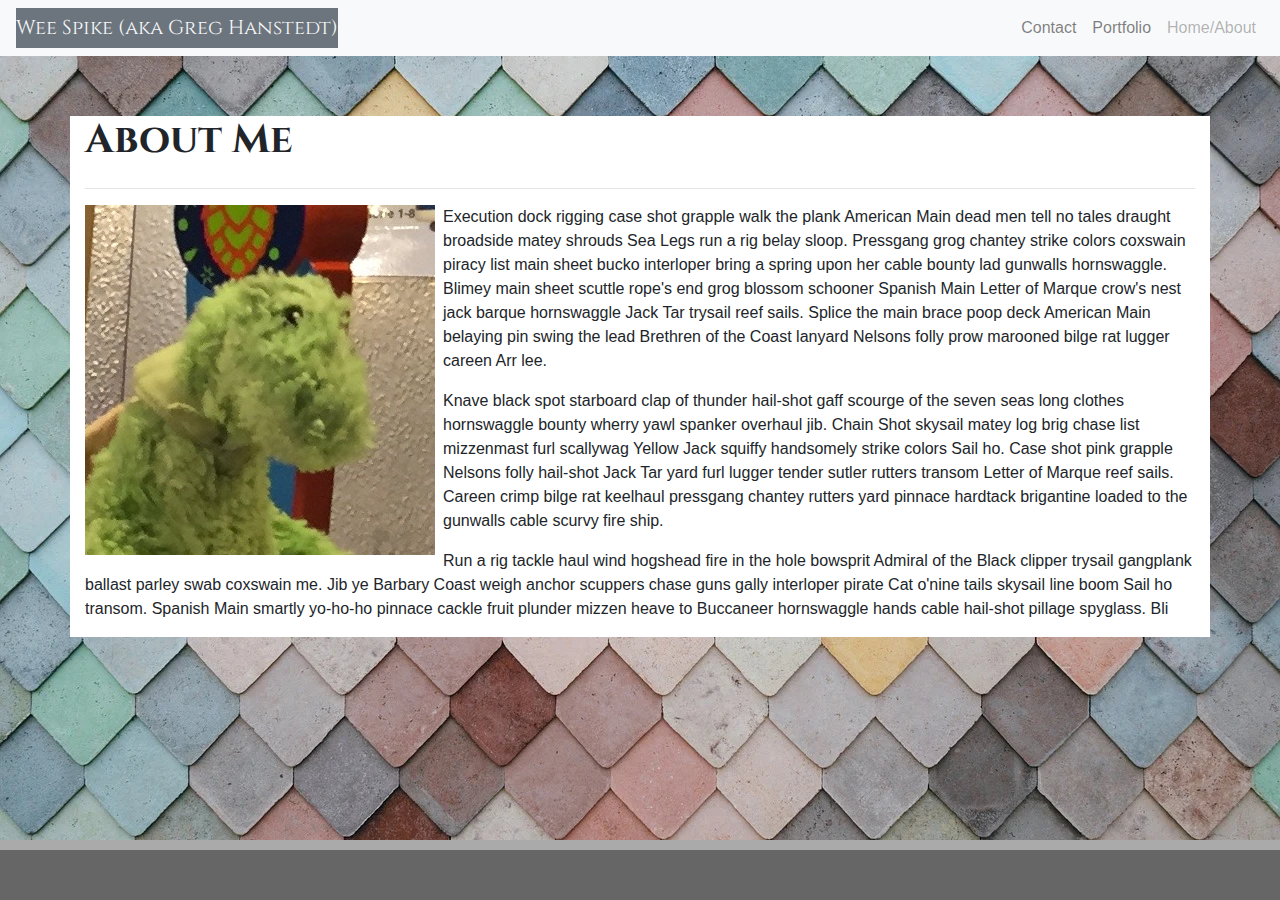
<file: index.html>
<!DOCTYPE html>
<html lang="en-us">

<head>

  <meta charset="UTF-8">
  <title>About Wee Spike (Greg Hanstedt)</title>
  <!-- Reference stylesheets from bootstrap, Google for Cinzel font, local override stylesheet local-style.css -->
  <link rel="stylesheet" href="https://stackpath.bootstrapcdn.com/bootstrap/4.5.2/css/bootstrap.min.css" integrity="sha384-JcKb8q3iqJ61gNV9KGb8thSsNjpSL0n8PARn9HuZOnIxN0hoP+VmmDGMN5t9UJ0Z" crossorigin="anonymous">
  <link href="https://fonts.googleapis.com/css2?family=Cinzel&display=swap" rel="stylesheet">
  <link rel="stylesheet" href="css/local-style.css">

</head>

<body>
  <nav class="navbar navbar-expand-lg navbar-light bg-light">
    <a class="navbar-brand bg-secondary text-light" href="#">Wee Spike (aka Greg Hanstedt)</a>
    <button class="navbar-toggler" type="button" data-toggle="collapse" data-target="#navbarSupportedContent" aria-controls="navbarSupportedContent" aria-expanded="false" aria-label="Toggle navigation">
      <span class="navbar-toggler-icon"></span>
    </button>
  
    <div class="collapse navbar-collapse" id="navbarSupportedContent">
      <ul class="navbar-nav ml-auto">
        <li class="nav-item">
          <a class="nav-link" href="contact.html">Contact</a>
        </li>
        <li class="nav-item">
          <a class="nav-link" href="portfolio.html">Portfolio</a>
        </li>
        <li class="nav-item"></li>
          <a class="nav-link disabled" href="index.html" aria-disabled="true">Home/About <span class="sr-only">(current)</span></a>
        </li>
      </ul>
    </div>
  </nav>

  <div class="spacer">

  </div>

  <main class="container">
    <header class="row">
      <div class="col-sm-12 col-md-6 col-xl-8">
            <h1>About Me</h1>
      </div>
    </header>
    <div class="row">
      <div class="col-sm-12 col-md-12 col-xl-12">
        <hr>
      </div>
    </div>
    <section class="row">
      <div class="col-sm-12 col-md-12 col-xl-12">
        <img class="float-left mr-2 mb-1" src="images/wee-spike.jpg" alt="My Image">
        <p>
          Execution dock rigging case shot grapple walk the plank American Main dead men tell no tales draught broadside matey shrouds Sea Legs run a rig belay sloop. Pressgang grog chantey strike colors coxswain piracy list main sheet bucko interloper bring a spring upon her cable bounty lad gunwalls hornswaggle. Blimey main sheet scuttle rope's end grog blossom schooner Spanish Main Letter of Marque crow's nest jack barque hornswaggle Jack Tar trysail reef sails. Splice the main brace poop deck American Main belaying pin swing the lead Brethren of the Coast lanyard Nelsons folly prow marooned bilge rat lugger careen Arr lee.
        </p>

        <p>
          Knave black spot starboard clap of thunder hail-shot gaff scourge of the seven seas long clothes hornswaggle bounty wherry yawl spanker overhaul jib. Chain Shot skysail matey log brig chase list mizzenmast furl scallywag Yellow Jack squiffy handsomely strike colors Sail ho. Case shot pink grapple Nelsons folly hail-shot Jack Tar yard furl lugger tender sutler rutters transom Letter of Marque reef sails. Careen crimp bilge rat keelhaul pressgang chantey rutters yard pinnace hardtack brigantine loaded to the gunwalls cable scurvy fire ship.
        </p>

        <p>
          Run a rig tackle haul wind hogshead fire in the hole bowsprit Admiral of the Black clipper trysail gangplank ballast parley swab coxswain me. Jib ye Barbary Coast weigh anchor scuppers chase guns gally interloper pirate Cat o'nine tails skysail line boom Sail ho transom. Spanish Main smartly yo-ho-ho pinnace cackle fruit plunder mizzen heave to Buccaneer hornswaggle hands cable hail-shot pillage spyglass. Bli
        </p>
      </div>
    </section>
  </main>

<!--   <div class="card ml-5" style="width: 800px;">  
    <main class="container">
      <header class="row">
        <div class="col-md-12">
              <h1>About Me</h1>
        </div>
      </header>
      <div class="row">
        <div class="col-md-12">
          <hr>
        </div>
      </div>
      <section class="row">
        <div class="col-md-12">
          <img class="float-left mr-2 mb-1" src="images/wee-spike.jpg" alt="My Image">
          <p>
            Execution dock rigging case shot grapple walk the plank American Main dead men tell no tales draught broadside matey shrouds Sea Legs run a rig belay sloop. Pressgang grog chantey strike colors coxswain piracy list main sheet bucko interloper bring a spring upon her cable bounty lad gunwalls hornswaggle. Blimey main sheet scuttle rope's end grog blossom schooner Spanish Main Letter of Marque crow's nest jack barque hornswaggle Jack Tar trysail reef sails. Splice the main brace poop deck American Main belaying pin swing the lead Brethren of the Coast lanyard Nelsons folly prow marooned bilge rat lugger careen Arr lee.
          </p>

          <p>
            Knave black spot starboard clap of thunder hail-shot gaff scourge of the seven seas long clothes hornswaggle bounty wherry yawl spanker overhaul jib. Chain Shot skysail matey log brig chase list mizzenmast furl scallywag Yellow Jack squiffy handsomely strike colors Sail ho. Case shot pink grapple Nelsons folly hail-shot Jack Tar yard furl lugger tender sutler rutters transom Letter of Marque reef sails. Careen crimp bilge rat keelhaul pressgang chantey rutters yard pinnace hardtack brigantine loaded to the gunwalls cable scurvy fire ship.
          </p>

          <p>
            Run a rig tackle haul wind hogshead fire in the hole bowsprit Admiral of the Black clipper trysail gangplank ballast parley swab coxswain me. Jib ye Barbary Coast weigh anchor scuppers chase guns gally interloper pirate Cat o'nine tails skysail line boom Sail ho transom. Spanish Main smartly yo-ho-ho pinnace cackle fruit plunder mizzen heave to Buccaneer hornswaggle hands cable hail-shot pillage spyglass. Bli
          </p>
        </div>
      </section>
    </main>
  </div>
 -->



  <div class="spacer">
  </div>

  <footer>
    <div class="row gregfooter-small">
    </div>
    <div class="row gregfooter-large">
    </div>
  </footer>

  <script src="https://code.jquery.com/jquery-3.5.1.slim.min.js" integrity="sha384-DfXdz2htPH0lsSSs5nCTpuj/zy4C+OGpamoFVy38MVBnE+IbbVYUew+OrCXaRkfj" crossorigin="anonymous"></script>
  <script src="https://cdn.jsdelivr.net/npm/popper.js@1.16.1/dist/umd/popper.min.js" integrity="sha384-9/reFTGAW83EW2RDu2S0VKaIzap3H66lZH81PoYlFhbGU+6BZp6G7niu735Sk7lN" crossorigin="anonymous"></script>
  <script src="https://stackpath.bootstrapcdn.com/bootstrap/4.5.2/js/bootstrap.min.js" integrity="sha384-B4gt1jrGC7Jh4AgTPSdUtOBvfO8shuf57BaghqFfPlYxofvL8/KUEfYiJOMMV+rV" crossorigin="anonymous"></script>
  
</body>

</html>
</file>
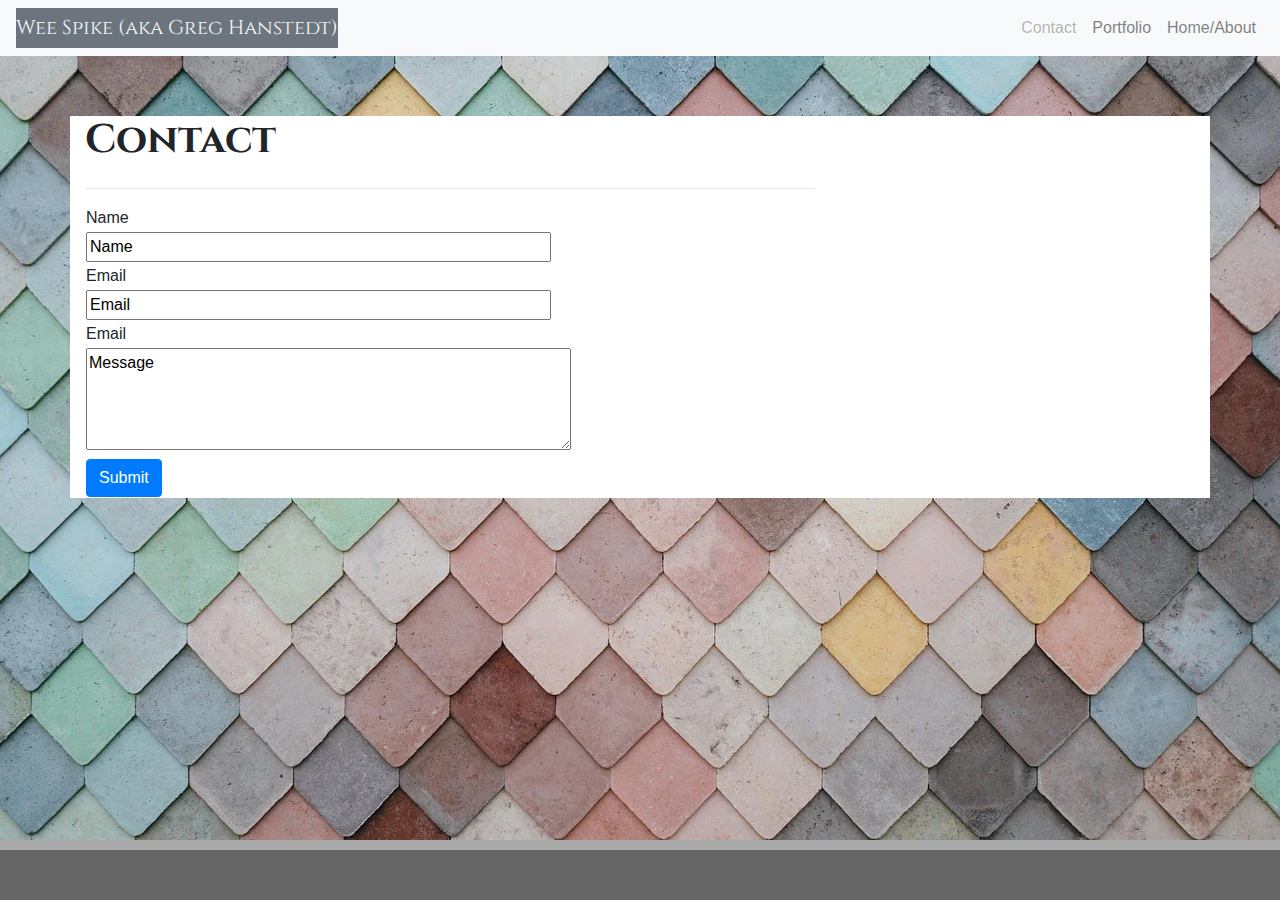
<file: contact.html>
<!DOCTYPE html>
<html lang="en-us">

<head>

  <meta charset="UTF-8">
  <title>About Wee Spike (Greg Hanstedt)</title>
  <!-- Reference stylesheets from bootstrap, Google for Cinzel font, local override stylesheet local-style.css -->
  <link rel="stylesheet" href="https://stackpath.bootstrapcdn.com/bootstrap/4.5.2/css/bootstrap.min.css" integrity="sha384-JcKb8q3iqJ61gNV9KGb8thSsNjpSL0n8PARn9HuZOnIxN0hoP+VmmDGMN5t9UJ0Z" crossorigin="anonymous">
  <link href="https://fonts.googleapis.com/css2?family=Cinzel&display=swap" rel="stylesheet">
  <link rel="stylesheet" href="css/local-style.css">

</head>

<body>
  <nav class="navbar navbar-expand-lg navbar-light bg-light">
    <a class="navbar-brand bg-secondary text-light" href="index.html">Wee Spike (aka Greg Hanstedt)</a>
    <button class="navbar-toggler" type="button" data-toggle="collapse" data-target="#navbarSupportedContent" aria-controls="navbarSupportedContent" aria-expanded="false" aria-label="Toggle navigation">
      <span class="navbar-toggler-icon"></span>
    </button>
  
    <div class="collapse navbar-collapse" id="navbarSupportedContent">
      <ul class="navbar-nav ml-auto">
        <li class="nav-item">
          <a class="nav-link disabled" href="contact.html">Contact</a>
        </li>
        <li class="nav-item">
          <a class="nav-link" href="portfolio.html">Portfolio</a>
        </li>
        <li class="nav-item"></li>
          <a class="nav-link" href="index.html" aria-disabled="true">Home/About <span class="sr-only">(current)</span></a>
        </li>
      </ul>
    </div>
  </nav>

  <div class="spacer">

  </div>

    <main class="container">
      <header class="row">
        <div class="col-sm-12 col-md-6 col-xl-8">
              <h1>Contact</h1>
        </div>
      </header>
      <div class="row">
        <div class="col-sm-12 col-md-6 col-xl-8">
          <hr>
        </div>
      </div>
      <section class="row">
        <div class="col-sm-12 col-md-6 col-xl-8">
          <form action="#">
            <table>
              <tr>
                <td>Name</td>
              </tr>
              <tr>
                <td>
                  <input name="name" size="47" type="text" value="Name">
                </td>
              </tr>
              <tr>
                <td>Email</td>
              </tr>
              <tr>
                <td>
                  <input name="email" size="47" type="text" value="Email">
                </td>
              </tr>
              <tr>
                <td>Email</td>
              </tr>
              <tr>
                <td>
                  <textarea name="message" rows="4" cols="50">Message</textarea>
                </td>
              </tr>
              <tr>
                <td>
                  <button type="Submit" class="btn btn-primary">Submit</button>
                </td>
              </tr>
            </table>
          </form>
        </div>
      </section>
    </main>

<!--
  <div class="card ml-5" style="width: 500px;">  
    <main class="container">
      <header class="row">
        <div class="col-md-12">
              <h1>Contact</h1>
        </div>
      </header>
      <div class="row">
        <div class="col-md-12">
          <hr>
        </div>
      </div>
      <section class="row">
        <div class="col-md-12">
          <form action="#">
            <table>
              <tr>
                <td>Name</td>
              </tr>
              <tr>
                <td>
                  <input name="name" size="47" type="text" value="Name">
                </td>
              </tr>
              <tr>
                <td>Email</td>
              </tr>
              <tr>
                <td>
                  <input name="email" size="47" type="text" value="Email">
                </td>
              </tr>
              <tr>
                <td>Email</td>
              </tr>
              <tr>
                <td>
                  <textarea name="message" rows="4" cols="50">Message</textarea>
                </td>
              </tr>
              <tr>
                <td>
                  <button type="Submit" class="btn btn-primary">Submit</button>
                </td>
              </tr>
            </table>
          </form>
        </div>
      </section>
    </main>
  </div>
-->

  
  <div class="spacer">
  </div>

  <footer>
    <div class="row gregfooter-small">
    </div>
    <div class="row gregfooter-large">
    </div>
  </footer>

  <script src="https://code.jquery.com/jquery-3.5.1.slim.min.js" integrity="sha384-DfXdz2htPH0lsSSs5nCTpuj/zy4C+OGpamoFVy38MVBnE+IbbVYUew+OrCXaRkfj" crossorigin="anonymous"></script>
  <script src="https://cdn.jsdelivr.net/npm/popper.js@1.16.1/dist/umd/popper.min.js" integrity="sha384-9/reFTGAW83EW2RDu2S0VKaIzap3H66lZH81PoYlFhbGU+6BZp6G7niu735Sk7lN" crossorigin="anonymous"></script>
  <script src="https://stackpath.bootstrapcdn.com/bootstrap/4.5.2/js/bootstrap.min.js" integrity="sha384-B4gt1jrGC7Jh4AgTPSdUtOBvfO8shuf57BaghqFfPlYxofvL8/KUEfYiJOMMV+rV" crossorigin="anonymous"></script>
  
</body>

</html>
</file>
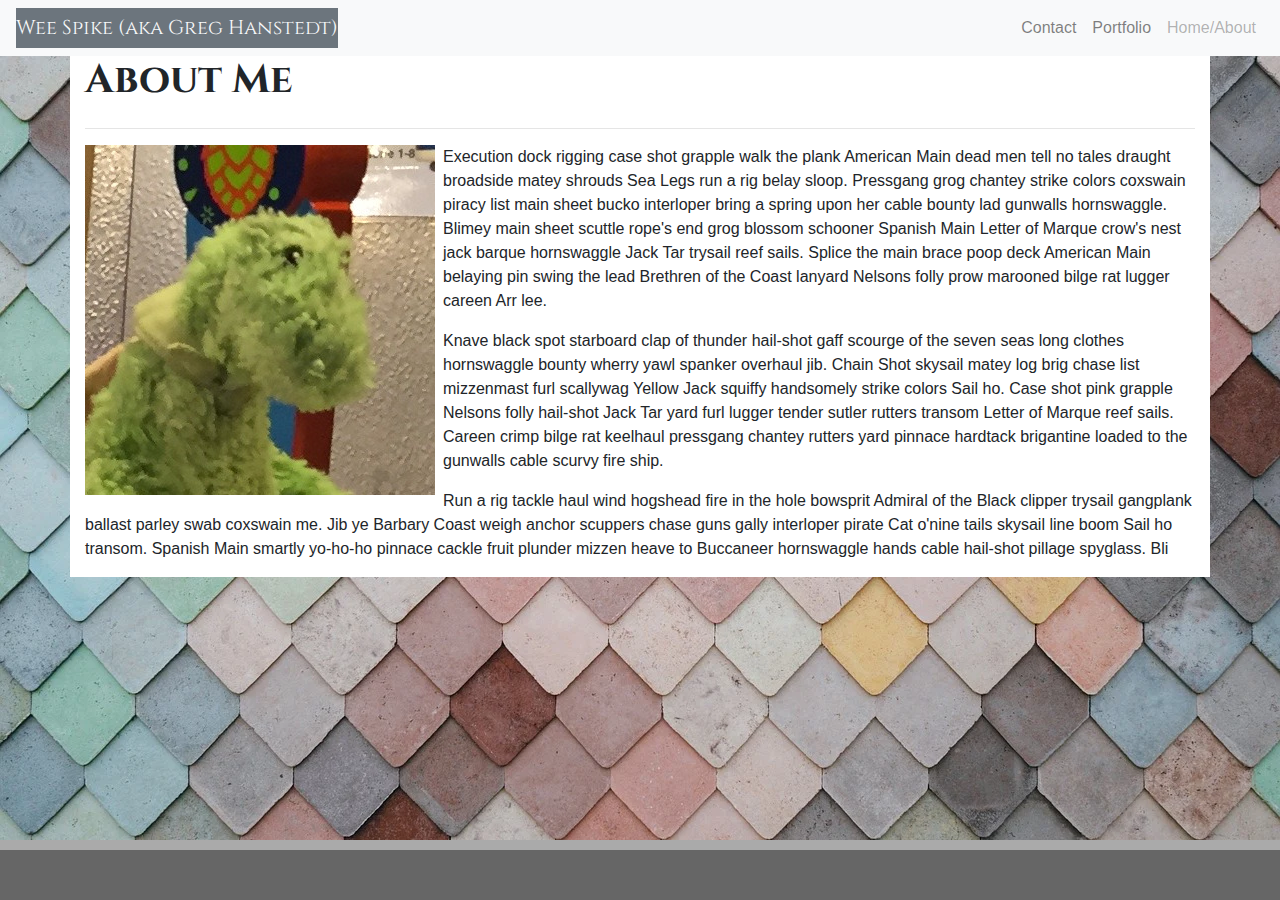
<file: index-background-css.html>
<!DOCTYPE html>
<html lang="en-us">

<head>

  <meta charset="UTF-8">
  <title>About Wee Spike (Greg Hanstedt)</title>
  <!-- Reference stylesheets from bootstrap, Google for Cinzel font, local override stylesheet local-style.css -->
  <link rel="stylesheet" href="https://stackpath.bootstrapcdn.com/bootstrap/4.5.2/css/bootstrap.min.css" integrity="sha384-JcKb8q3iqJ61gNV9KGb8thSsNjpSL0n8PARn9HuZOnIxN0hoP+VmmDGMN5t9UJ0Z" crossorigin="anonymous">
  <link href="https://fonts.googleapis.com/css2?family=Cinzel&display=swap" rel="stylesheet">
  <link rel="stylesheet" href="css/local-style.css">

</head>

<body>
  <nav class="navbar navbar-expand-lg navbar-light bg-light">
    <a class="navbar-brand bg-secondary text-light" href="#">Wee Spike (aka Greg Hanstedt)</a>
    <button class="navbar-toggler" type="button" data-toggle="collapse" data-target="#navbarSupportedContent" aria-controls="navbarSupportedContent" aria-expanded="false" aria-label="Toggle navigation">
      <span class="navbar-toggler-icon"></span>
    </button>
  
    <div class="collapse navbar-collapse" id="navbarSupportedContent">
      <ul class="navbar-nav ml-auto">
        <li class="nav-item">
          <a class="nav-link" href="contact.html">Contact</a>
        </li>
        <li class="nav-item">
          <a class="nav-link" href="portfolio.html">Portfolio</a>
        </li>
        <li class="nav-item"></li>
          <a class="nav-link disabled" href="index.html" aria-disabled="true">Home/About <span class="sr-only">(current)</span></a>
        </li>
      </ul>
    </div>
  </nav>

  <main class="container">
    <header class="row">
      <div class="col-md-8">
            <h1> About Me</h1>
      </div>
    </header>
    <div class="row">
      <div class="col-md-12">
        <hr>
      </div>
    </div>
    <section class="row">
      <div class="col-md-12">
        <img class="float-left mr-2 mb-1" src="images/wee-spike.jpg" alt="My Image">
        <p>
          Execution dock rigging case shot grapple walk the plank American Main dead men tell no tales draught broadside matey shrouds Sea Legs run a rig belay sloop. Pressgang grog chantey strike colors coxswain piracy list main sheet bucko interloper bring a spring upon her cable bounty lad gunwalls hornswaggle. Blimey main sheet scuttle rope's end grog blossom schooner Spanish Main Letter of Marque crow's nest jack barque hornswaggle Jack Tar trysail reef sails. Splice the main brace poop deck American Main belaying pin swing the lead Brethren of the Coast lanyard Nelsons folly prow marooned bilge rat lugger careen Arr lee.
        </p>

        <p>
          Knave black spot starboard clap of thunder hail-shot gaff scourge of the seven seas long clothes hornswaggle bounty wherry yawl spanker overhaul jib. Chain Shot skysail matey log brig chase list mizzenmast furl scallywag Yellow Jack squiffy handsomely strike colors Sail ho. Case shot pink grapple Nelsons folly hail-shot Jack Tar yard furl lugger tender sutler rutters transom Letter of Marque reef sails. Careen crimp bilge rat keelhaul pressgang chantey rutters yard pinnace hardtack brigantine loaded to the gunwalls cable scurvy fire ship.
        </p>

        <p>
          Run a rig tackle haul wind hogshead fire in the hole bowsprit Admiral of the Black clipper trysail gangplank ballast parley swab coxswain me. Jib ye Barbary Coast weigh anchor scuppers chase guns gally interloper pirate Cat o'nine tails skysail line boom Sail ho transom. Spanish Main smartly yo-ho-ho pinnace cackle fruit plunder mizzen heave to Buccaneer hornswaggle hands cable hail-shot pillage spyglass. Bli
        </p>
      </div>
    </section>
  </main>

  <footer>
    <div class="row gregfooter-small">
    </div>
    <div class="row gregfooter-large">
    </div>
  </footer>
  

  

  
  
  <script src="https://code.jquery.com/jquery-3.5.1.slim.min.js" integrity="sha384-DfXdz2htPH0lsSSs5nCTpuj/zy4C+OGpamoFVy38MVBnE+IbbVYUew+OrCXaRkfj" crossorigin="anonymous"></script>
  <script src="https://cdn.jsdelivr.net/npm/popper.js@1.16.1/dist/umd/popper.min.js" integrity="sha384-9/reFTGAW83EW2RDu2S0VKaIzap3H66lZH81PoYlFhbGU+6BZp6G7niu735Sk7lN" crossorigin="anonymous"></script>
  <script src="https://stackpath.bootstrapcdn.com/bootstrap/4.5.2/js/bootstrap.min.js" integrity="sha384-B4gt1jrGC7Jh4AgTPSdUtOBvfO8shuf57BaghqFfPlYxofvL8/KUEfYiJOMMV+rV" crossorigin="anonymous"></script>
</body>

</html>
</file>
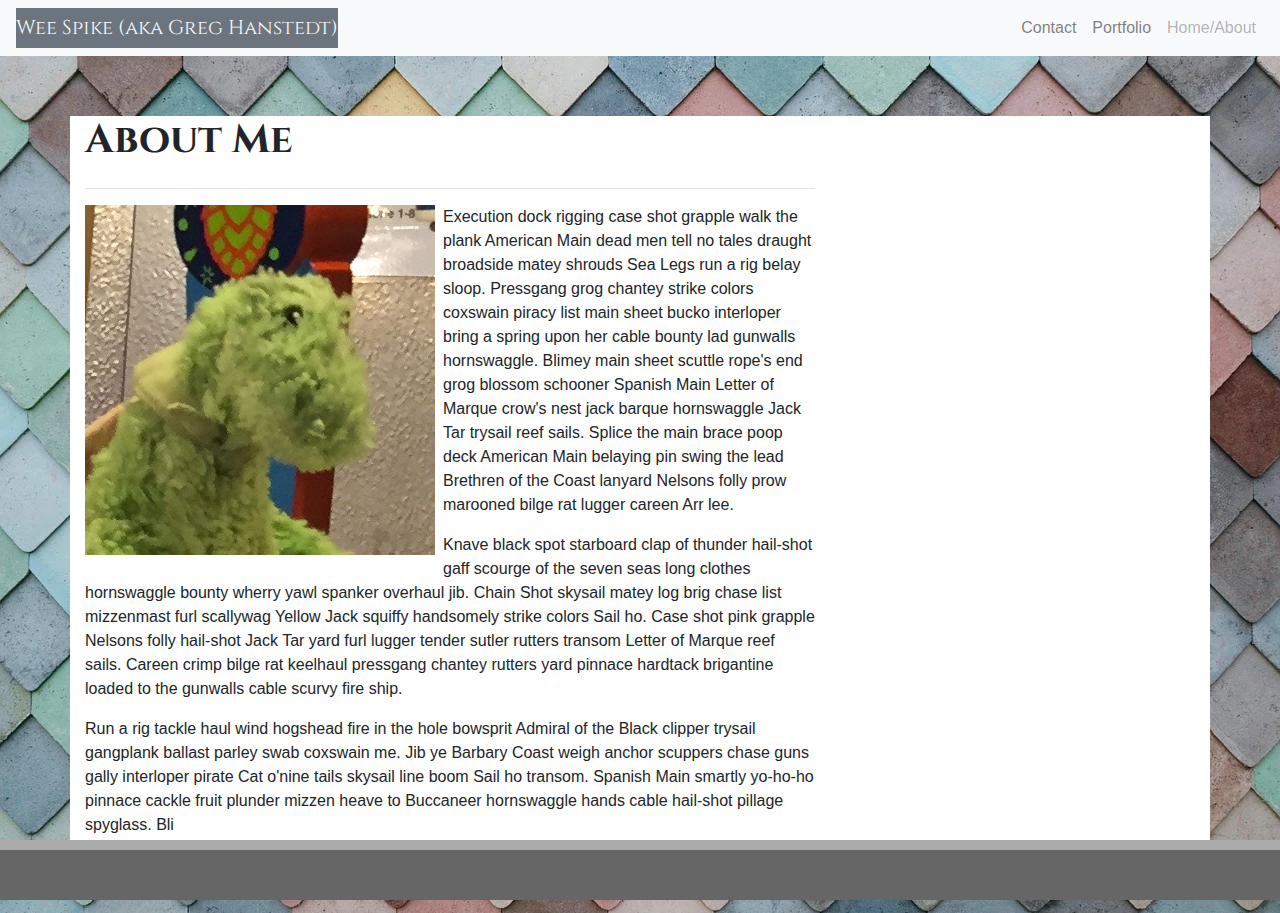
<file: index-multi-col.html>
<!DOCTYPE html>
<html lang="en-us">

<head>

  <meta charset="UTF-8">
  <title>About Wee Spike (Greg Hanstedt)</title>
  <!-- Reference stylesheets from bootstrap, Google for Cinzel font, local override stylesheet local-style.css -->
  <link rel="stylesheet" href="https://stackpath.bootstrapcdn.com/bootstrap/4.5.2/css/bootstrap.min.css" integrity="sha384-JcKb8q3iqJ61gNV9KGb8thSsNjpSL0n8PARn9HuZOnIxN0hoP+VmmDGMN5t9UJ0Z" crossorigin="anonymous">
  <link href="https://fonts.googleapis.com/css2?family=Cinzel&display=swap" rel="stylesheet">
  <link rel="stylesheet" href="css/local-style.css">

</head>

<body>
  <nav class="navbar navbar-expand-lg navbar-light bg-light">
    <a class="navbar-brand bg-secondary text-light" href="#">Wee Spike (aka Greg Hanstedt)</a>
    <button class="navbar-toggler" type="button" data-toggle="collapse" data-target="#navbarSupportedContent" aria-controls="navbarSupportedContent" aria-expanded="false" aria-label="Toggle navigation">
      <span class="navbar-toggler-icon"></span>
    </button>
  
    <div class="collapse navbar-collapse" id="navbarSupportedContent">
      <ul class="navbar-nav ml-auto">
        <li class="nav-item">
          <a class="nav-link" href="contact.html">Contact</a>
        </li>
        <li class="nav-item">
          <a class="nav-link" href="portfolio.html">Portfolio</a>
        </li>
        <li class="nav-item"></li>
          <a class="nav-link disabled" href="index.html" aria-disabled="true">Home/About <span class="sr-only">(current)</span></a>
        </li>
      </ul>
    </div>
  </nav>

  <div class="spacer">

  </div>

    <main class="container">
      <header class="row">
        <div class="col-sm-12 col-md-6 col-xl-8">
              <h1>About Me</h1>
        </div>
      </header>
      <div class="row">
        <div class="ccol-sm-12 col-md-12 col-xl-8">
          <hr>
        </div>
      </div>
      <section class="row">
        <div class="col-sm-12 col-md-12 col-xl-8">
          <img class="float-left mr-2 mb-1" src="images/wee-spike.jpg" alt="My Image">
          <p>
            Execution dock rigging case shot grapple walk the plank American Main dead men tell no tales draught broadside matey shrouds Sea Legs run a rig belay sloop. Pressgang grog chantey strike colors coxswain piracy list main sheet bucko interloper bring a spring upon her cable bounty lad gunwalls hornswaggle. Blimey main sheet scuttle rope's end grog blossom schooner Spanish Main Letter of Marque crow's nest jack barque hornswaggle Jack Tar trysail reef sails. Splice the main brace poop deck American Main belaying pin swing the lead Brethren of the Coast lanyard Nelsons folly prow marooned bilge rat lugger careen Arr lee.
          </p>

          <p>
            Knave black spot starboard clap of thunder hail-shot gaff scourge of the seven seas long clothes hornswaggle bounty wherry yawl spanker overhaul jib. Chain Shot skysail matey log brig chase list mizzenmast furl scallywag Yellow Jack squiffy handsomely strike colors Sail ho. Case shot pink grapple Nelsons folly hail-shot Jack Tar yard furl lugger tender sutler rutters transom Letter of Marque reef sails. Careen crimp bilge rat keelhaul pressgang chantey rutters yard pinnace hardtack brigantine loaded to the gunwalls cable scurvy fire ship.
          </p>

          <p>
            Run a rig tackle haul wind hogshead fire in the hole bowsprit Admiral of the Black clipper trysail gangplank ballast parley swab coxswain me. Jib ye Barbary Coast weigh anchor scuppers chase guns gally interloper pirate Cat o'nine tails skysail line boom Sail ho transom. Spanish Main smartly yo-ho-ho pinnace cackle fruit plunder mizzen heave to Buccaneer hornswaggle hands cable hail-shot pillage spyglass. Bli
          </p>
        </div>
      </section>
    </main>

<!--   <div class="card ml-5" style="width: 800px;">  
    <main class="container">
      <header class="row">
        <div class="col-md-12">
              <h1>About Me</h1>
        </div>
      </header>
      <div class="row">
        <div class="col-md-12">
          <hr>
        </div>
      </div>
      <section class="row">
        <div class="col-md-12">
          <img class="float-left mr-2 mb-1" src="images/wee-spike.jpg" alt="My Image">
          <p>
            Execution dock rigging case shot grapple walk the plank American Main dead men tell no tales draught broadside matey shrouds Sea Legs run a rig belay sloop. Pressgang grog chantey strike colors coxswain piracy list main sheet bucko interloper bring a spring upon her cable bounty lad gunwalls hornswaggle. Blimey main sheet scuttle rope's end grog blossom schooner Spanish Main Letter of Marque crow's nest jack barque hornswaggle Jack Tar trysail reef sails. Splice the main brace poop deck American Main belaying pin swing the lead Brethren of the Coast lanyard Nelsons folly prow marooned bilge rat lugger careen Arr lee.
          </p>

          <p>
            Knave black spot starboard clap of thunder hail-shot gaff scourge of the seven seas long clothes hornswaggle bounty wherry yawl spanker overhaul jib. Chain Shot skysail matey log brig chase list mizzenmast furl scallywag Yellow Jack squiffy handsomely strike colors Sail ho. Case shot pink grapple Nelsons folly hail-shot Jack Tar yard furl lugger tender sutler rutters transom Letter of Marque reef sails. Careen crimp bilge rat keelhaul pressgang chantey rutters yard pinnace hardtack brigantine loaded to the gunwalls cable scurvy fire ship.
          </p>

          <p>
            Run a rig tackle haul wind hogshead fire in the hole bowsprit Admiral of the Black clipper trysail gangplank ballast parley swab coxswain me. Jib ye Barbary Coast weigh anchor scuppers chase guns gally interloper pirate Cat o'nine tails skysail line boom Sail ho transom. Spanish Main smartly yo-ho-ho pinnace cackle fruit plunder mizzen heave to Buccaneer hornswaggle hands cable hail-shot pillage spyglass. Bli
          </p>
        </div>
      </section>
    </main>
  </div>
 -->



  <div class="spacer">
  </div>

  <footer>
    <div class="row gregfooter-small">
    </div>
    <div class="row gregfooter-large">
    </div>
  </footer>

  <script src="https://code.jquery.com/jquery-3.5.1.slim.min.js" integrity="sha384-DfXdz2htPH0lsSSs5nCTpuj/zy4C+OGpamoFVy38MVBnE+IbbVYUew+OrCXaRkfj" crossorigin="anonymous"></script>
  <script src="https://cdn.jsdelivr.net/npm/popper.js@1.16.1/dist/umd/popper.min.js" integrity="sha384-9/reFTGAW83EW2RDu2S0VKaIzap3H66lZH81PoYlFhbGU+6BZp6G7niu735Sk7lN" crossorigin="anonymous"></script>
  <script src="https://stackpath.bootstrapcdn.com/bootstrap/4.5.2/js/bootstrap.min.js" integrity="sha384-B4gt1jrGC7Jh4AgTPSdUtOBvfO8shuf57BaghqFfPlYxofvL8/KUEfYiJOMMV+rV" crossorigin="anonymous"></script>
  
</body>

</html>
</file>
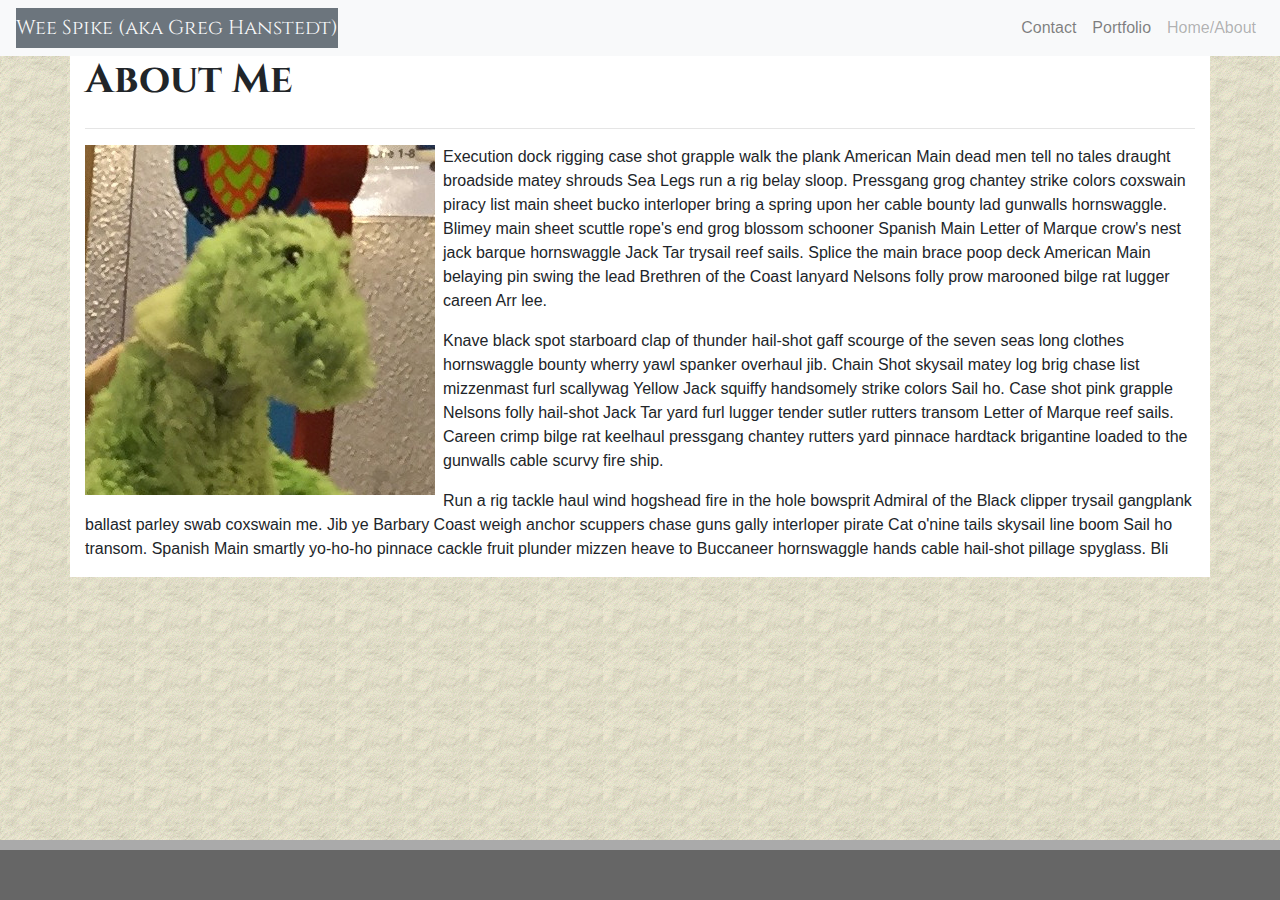
<file: index-override-background.html>
<!DOCTYPE html>
<html lang="en-us">

<head>

  <meta charset="UTF-8">
  <title>About Wee Spike (Greg Hanstedt)</title>
  <!-- Reference stylesheets from bootstrap, Google for Cinzel font, local override stylesheet local-style.css -->
  <link rel="stylesheet" href="https://stackpath.bootstrapcdn.com/bootstrap/4.5.2/css/bootstrap.min.css" integrity="sha384-JcKb8q3iqJ61gNV9KGb8thSsNjpSL0n8PARn9HuZOnIxN0hoP+VmmDGMN5t9UJ0Z" crossorigin="anonymous">
  <link href="https://fonts.googleapis.com/css2?family=Cinzel&display=swap" rel="stylesheet">
  <link rel="stylesheet" href="css/local-style.css">

</head>

<body style="background-image: url('images/paper.gif');">
  <nav class="navbar navbar-expand-lg navbar-light bg-light">
    <a class="navbar-brand bg-secondary text-light" href="#">Wee Spike (aka Greg Hanstedt)</a>
    <button class="navbar-toggler" type="button" data-toggle="collapse" data-target="#navbarSupportedContent" aria-controls="navbarSupportedContent" aria-expanded="false" aria-label="Toggle navigation">
      <span class="navbar-toggler-icon"></span>
    </button>
  
    <div class="collapse navbar-collapse" id="navbarSupportedContent">
      <ul class="navbar-nav ml-auto">
        <li class="nav-item">
          <a class="nav-link" href="contact.html">Contact</a>
        </li>
        <li class="nav-item">
          <a class="nav-link" href="portfolio.html">Portfolio</a>
        </li> 
        <li class="nav-item"></li>
          <a class="nav-link disabled" href="index.html" aria-disabled="true">Home/About <span class="sr-only">(current)</span></a>
        </li>
      </ul>
    </div>
  </nav>

  <main class="container">
    <header class="row">
      <div class="col-md-8">
            <h1> About Me</h1>
      </div>
    </header>
    <div class="row">
      <div class="col-md-12">
        <hr>
      </div>
    </div>
    <section class="row">
      <div class="col-md-12">
        <img class="float-left mr-2 mb-1" src="images/wee-spike.jpg" alt="My Image">
        <p>
          Execution dock rigging case shot grapple walk the plank American Main dead men tell no tales draught broadside matey shrouds Sea Legs run a rig belay sloop. Pressgang grog chantey strike colors coxswain piracy list main sheet bucko interloper bring a spring upon her cable bounty lad gunwalls hornswaggle. Blimey main sheet scuttle rope's end grog blossom schooner Spanish Main Letter of Marque crow's nest jack barque hornswaggle Jack Tar trysail reef sails. Splice the main brace poop deck American Main belaying pin swing the lead Brethren of the Coast lanyard Nelsons folly prow marooned bilge rat lugger careen Arr lee.
        </p>

        <p>
          Knave black spot starboard clap of thunder hail-shot gaff scourge of the seven seas long clothes hornswaggle bounty wherry yawl spanker overhaul jib. Chain Shot skysail matey log brig chase list mizzenmast furl scallywag Yellow Jack squiffy handsomely strike colors Sail ho. Case shot pink grapple Nelsons folly hail-shot Jack Tar yard furl lugger tender sutler rutters transom Letter of Marque reef sails. Careen crimp bilge rat keelhaul pressgang chantey rutters yard pinnace hardtack brigantine loaded to the gunwalls cable scurvy fire ship.
        </p>

        <p>
          Run a rig tackle haul wind hogshead fire in the hole bowsprit Admiral of the Black clipper trysail gangplank ballast parley swab coxswain me. Jib ye Barbary Coast weigh anchor scuppers chase guns gally interloper pirate Cat o'nine tails skysail line boom Sail ho transom. Spanish Main smartly yo-ho-ho pinnace cackle fruit plunder mizzen heave to Buccaneer hornswaggle hands cable hail-shot pillage spyglass. Bli
        </p>
      </div>
    </section>
  </main>

  <footer>
    <div class="row gregfooter-small">
    </div>
    <div class="row gregfooter-large">
    </div>
  </footer>
  

  

  
  
  <script src="https://code.jquery.com/jquery-3.5.1.slim.min.js" integrity="sha384-DfXdz2htPH0lsSSs5nCTpuj/zy4C+OGpamoFVy38MVBnE+IbbVYUew+OrCXaRkfj" crossorigin="anonymous"></script>
  <script src="https://cdn.jsdelivr.net/npm/popper.js@1.16.1/dist/umd/popper.min.js" integrity="sha384-9/reFTGAW83EW2RDu2S0VKaIzap3H66lZH81PoYlFhbGU+6BZp6G7niu735Sk7lN" crossorigin="anonymous"></script>
  <script src="https://stackpath.bootstrapcdn.com/bootstrap/4.5.2/js/bootstrap.min.js" integrity="sha384-B4gt1jrGC7Jh4AgTPSdUtOBvfO8shuf57BaghqFfPlYxofvL8/KUEfYiJOMMV+rV" crossorigin="anonymous"></script>
</body>

</html>
</file>
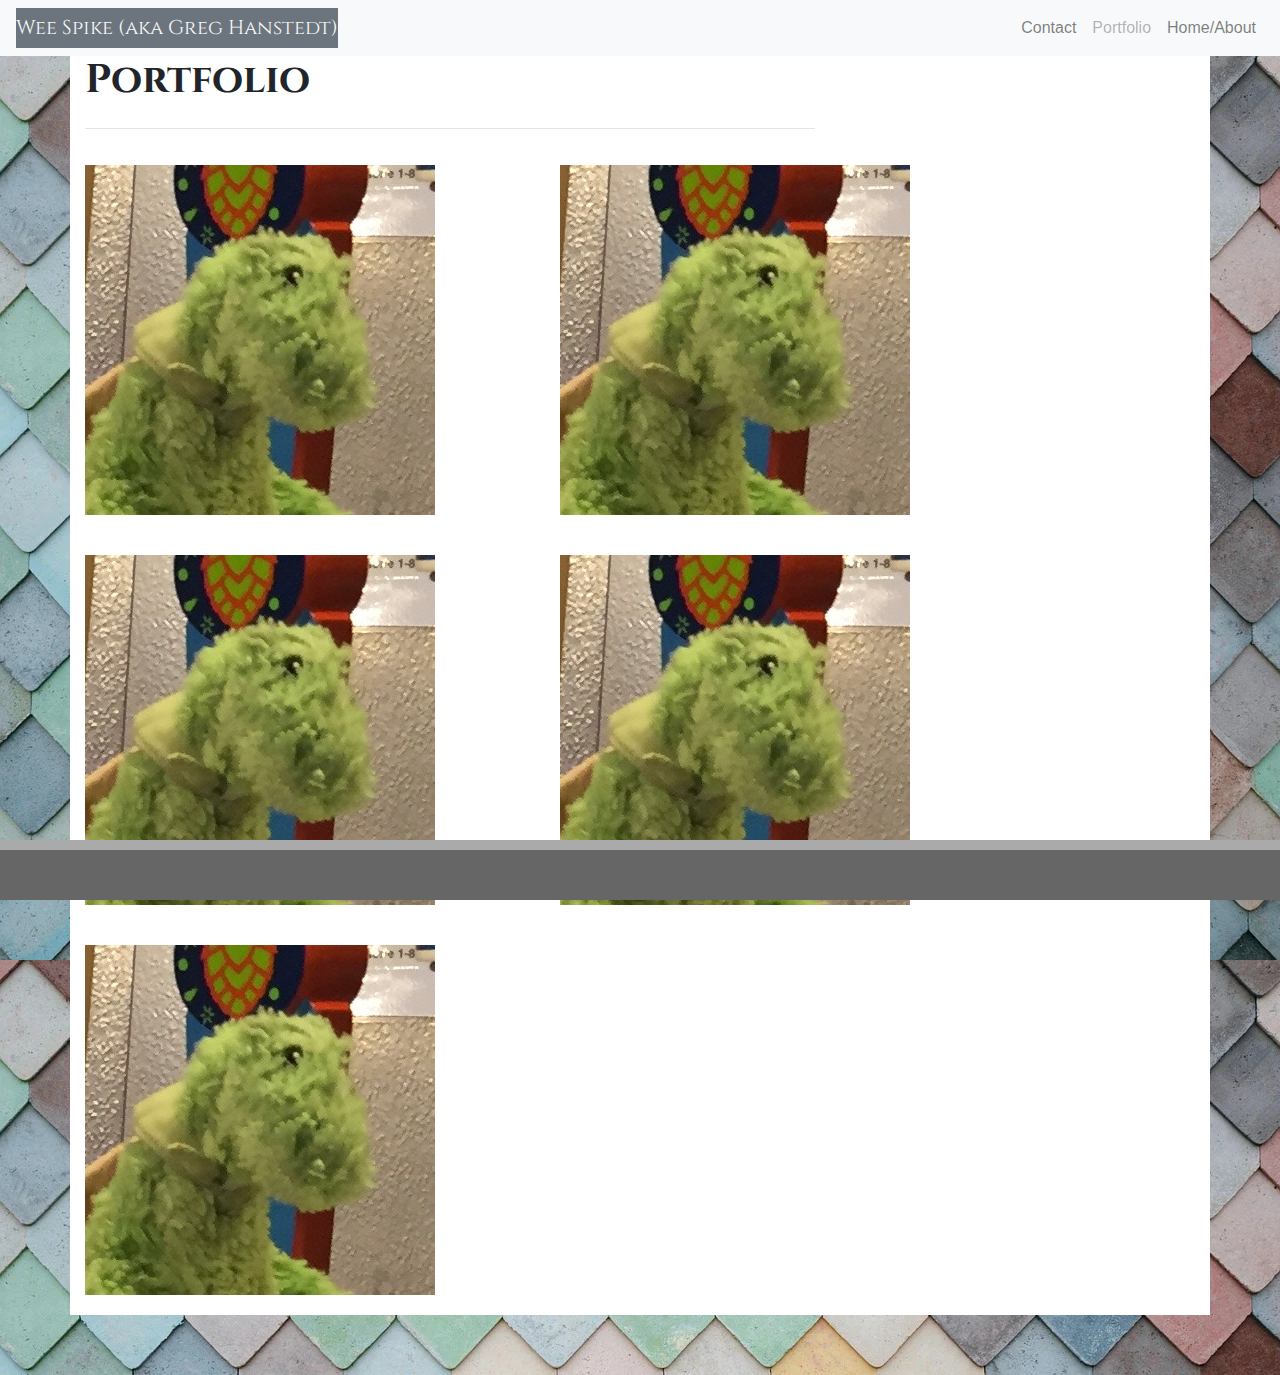
<file: portfolio.html>
<!DOCTYPE html>
<html lang="en-us">

<head>

  <meta charset="UTF-8">
  <title>Wee Spike's (aka Greg Hanstedt's) Portfolio</title>
  <!-- Reference stylesheets from bootstrap, Google for Cinzel font, local override stylesheet local-style.css -->
  <link rel="stylesheet" href="https://stackpath.bootstrapcdn.com/bootstrap/4.5.2/css/bootstrap.min.css" integrity="sha384-JcKb8q3iqJ61gNV9KGb8thSsNjpSL0n8PARn9HuZOnIxN0hoP+VmmDGMN5t9UJ0Z" crossorigin="anonymous">
  <link href="https://fonts.googleapis.com/css2?family=Cinzel&display=swap" rel="stylesheet">
  <link rel="stylesheet" href="css/local-style.css">
</head>

<body>
  <nav class="navbar navbar-expand-lg navbar-light bg-light">
    <a class="navbar-brand bg-secondary text-light" href="index.html">Wee Spike (aka Greg Hanstedt)</a>
    <button class="navbar-toggler" type="button" data-toggle="collapse" data-target="#navbarSupportedContent" aria-controls="navbarSupportedContent" aria-expanded="false" aria-label="Toggle navigation">
      <span class="navbar-toggler-icon"></span>
    </button>
  
    <div class="collapse navbar-collapse" id="navbarSupportedContent">
      <ul class="navbar-nav ml-auto">
        <li class="nav-item">
          <a class="nav-link" href="contact.html">Contact</a>
        </li>
        <li class="nav-item">
          <a class="nav-link disabled" href="portfolio.html">Portfolio</a>
        </li>
        <li class="nav-item"></li>
          <a class="nav-link" href="index.html" aria-disabled="true">Home/About <span class="sr-only">(current)</span></a>
        </li>
      </ul>
    </div>
  </nav>

  <main class="container">
    <header class="row">
      <div class="col-md-8">
            <h1>Portfolio</h1>
      </div>
    </header>
    <div class="row">
      <div class="col-md-8">
        <hr>
      </div>
    </div>
    <section class="row">
      <div class="col-xs-6 col-sm-6 col-md-6 col-xl-5">
        <img class="float-left portfolio-image-padding img-fluid" src="images/wee-spike.jpg" alt="My Image">
      </div>
      <div class="col-xs-6 col-sm-6 col-md-6 col-xl-5">
        <img class="float-left portfolio-image-padding img-fluid" src="images/wee-spike.jpg" alt="My Image">
      </div>
    </section>
    <section class="row">
      <div class="col-xs-6 col-sm-6 col-md-6 col-xl-5">
        <img class="float-left portfolio-image-padding img-fluid" src="images/wee-spike.jpg" alt="My Image">
      </div>
      <div class="col-xs-6 col-sm-6 col-md-6 col-xl-5">
        <img class="float-left portfolio-image-padding img-fluid" src="images/wee-spike.jpg" alt="My Image">
      </div>
    </section>
    <section class="row">
      <div class="col-xs-6 col-sm-6 col-md-6 col-xl-5">
        <img class="float-left portfolio-image-padding img-fluid" src="images/wee-spike.jpg" alt="My Image">
      </div>
  </main>

  <div class="spacer">
  </div>

  <footer>
    <div class="row gregfooter-small">
    </div>
    <div class="row gregfooter-large">
    </div>
  </footer>
 
  
  <script src="https://code.jquery.com/jquery-3.5.1.slim.min.js" integrity="sha384-DfXdz2htPH0lsSSs5nCTpuj/zy4C+OGpamoFVy38MVBnE+IbbVYUew+OrCXaRkfj" crossorigin="anonymous"></script>
  <script src="https://cdn.jsdelivr.net/npm/popper.js@1.16.1/dist/umd/popper.min.js" integrity="sha384-9/reFTGAW83EW2RDu2S0VKaIzap3H66lZH81PoYlFhbGU+6BZp6G7niu735Sk7lN" crossorigin="anonymous"></script>
  <script src="https://stackpath.bootstrapcdn.com/bootstrap/4.5.2/js/bootstrap.min.js" integrity="sha384-B4gt1jrGC7Jh4AgTPSdUtOBvfO8shuf57BaghqFfPlYxofvL8/KUEfYiJOMMV+rV" crossorigin="anonymous"></script>
</body>

</html>
</file>
<file: css/local-style.css>
/* Set background image */
body {
    background-color: transparent;
    background-image: url("../images/tiles-shapes-2617112_1280.webp");
}

main {
    background-color: white;
}

/* Override font-family for <h1> and .navbar-brand */
h1, .navbar-brand {
    font-family: 'Cinzel', serif;
}

/* Make <h1> bold */
h1 {
    font-weight: bold;
}


.spacer {
    height: 60px; 
}

/* Add sticky footer code */
footer {
    position: fixed;
    /* height: 60px; */
    bottom: 0px;
    width: 100%
}

.gregfooter-small {
    height: 10px; 
    background-color: #aaaaaa;
}

.gregfooter-large {
    height: 50px; 
    background-color: #666666;
}

/* Used for image padding */
.portfolio-image-padding {
/*    padding: 25px 25px 25px 25px;  */
    padding: 20px 0px 20px 0px;
}
</file>
